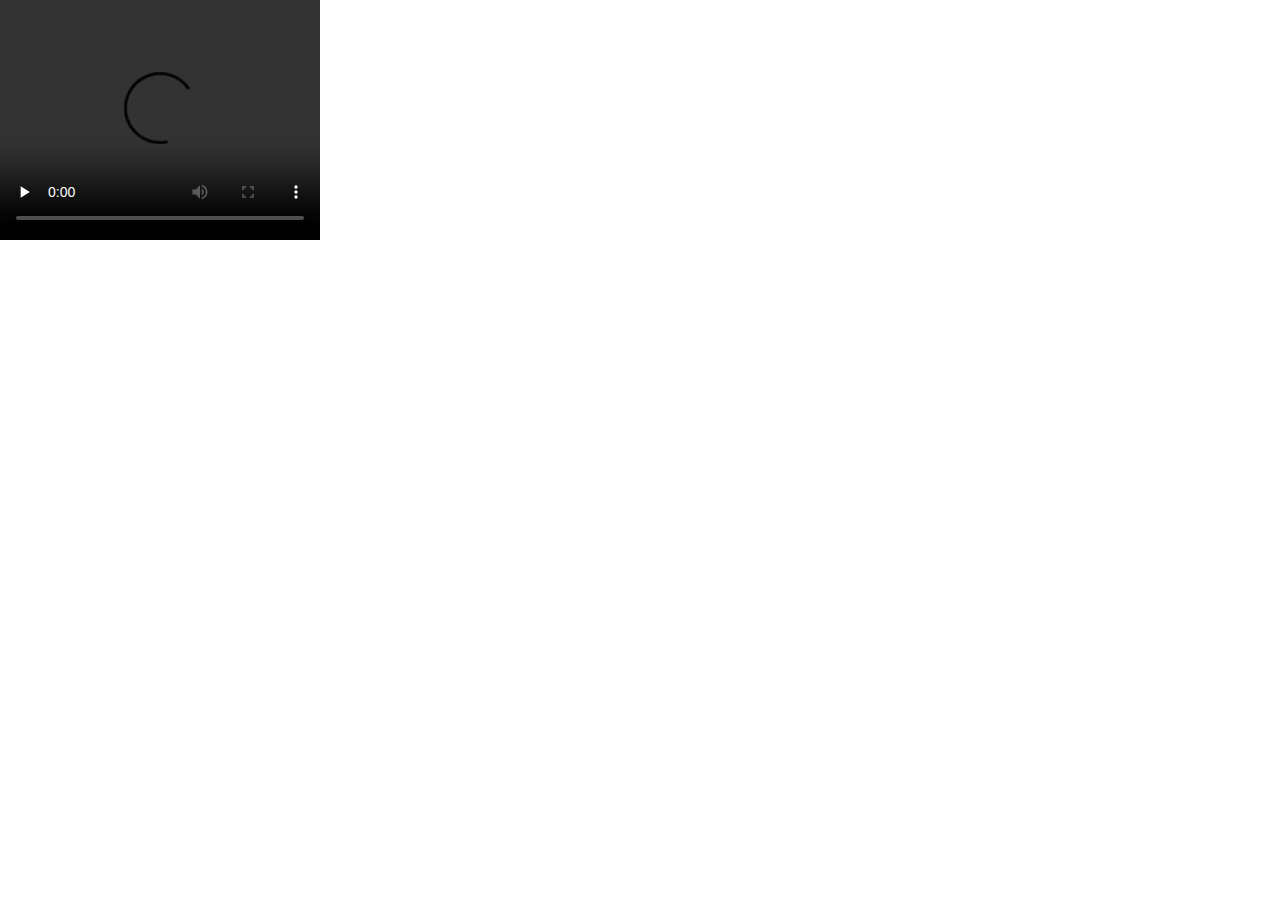
<file: docs/live2d/blank.html>
<!DOCTYPE html>
<html lang="en">
    <head>
        <meta charset="utf-8" />
        <!-- HTML Meta Tags -->
        <title>KalidoKit - Face and Body Rig Solver</title>
        <meta name="description" content="Track face and body rigs just your browser webcam!" />

        <!-- Twitter Meta Tags -->
        <meta name="twitter:card" content="summary_large_image" />
        <meta property="twitter:domain" content="kit.kalidoface.com" />
        <meta property="twitter:url" content="https://kit.kalidoface.com/" />
        <meta name="twitter:title" content="KalidoKit - Face and Body Rig Solver" />
        <meta name="twitter:description" content="Track face and body rigs just your browser webcam!" />
        <meta
            name="twitter:image"
            content="https://cdn.glitch.com/239c5934-4d83-4c5c-bef6-44dcdb04c8fb%2Fkalidoface-meta.jpg?v=1630110302224"
        />
        <meta
            name="viewport"
            content="viewport-fit=cover, user-scalable=no, width=device-width, initial-scale=1, maximum-scale=1"
        />
        <link rel="shortcut icon" href="https://yeemachine.github.io/kalidoface-live2d-models/Icons/icon-circle.svg" />
        <link rel="stylesheet" href="../style.css" />
    </head>
    <body>
        <video id="videoElement2" controls="true" width="320" height="240" autoplay></video>
        <script>
            // 1. Create a `MediaSource`
            var mediaSource = new MediaSource();

            // 4. On the `sourceopen` event, create a `SourceBuffer`
            var sourceBuffer = null;
            mediaSource.addEventListener("sourceopen", function () {
                // NOTE: Browsers are VERY picky about the codec being EXACTLY
                // right here. Make sure you know which codecs you're using!
                // sourceBuffer = mediaSource.addSourceBuffer("video/webm; codecs=\"opus,vp8\"");
                sourceBuffer = mediaSource.addSourceBuffer("video/webm;codecs=vp8");

                // If we requested any video data prior to setting up the SourceBuffer,
                // we want to make sure we only append one blob at a time
                sourceBuffer.addEventListener("updateend", appendToSourceBuffer);
            });

            // 5. Use `SourceBuffer.appendBuffer()` to add all of your chunks to the video
            function appendToSourceBuffer(buffer) {
                if (mediaSource.readyState === "open" && sourceBuffer && sourceBuffer.updating === false) {
                    sourceBuffer.appendBuffer(buffer);
                    window.video.play();
                }
            }
            const receiveAnimation = async (event) => {
                const { data, origin, source } = event;
                // NEW: Try to flush our queue of video data to the video element
                if (data.chunk) {
                    var buffer = await data.chunk.arrayBuffer();
                    appendToSourceBuffer(buffer);
                }
            };

            document.addEventListener("DOMContentLoaded", () => {
                // 2. Create an object URL from the `MediaSource`
                var url = URL.createObjectURL(mediaSource);

                // 3. Set the video's `src` to the object URL
                window.video = document.getElementById("videoElement2");
                video.src = url;
                if (window.addEventListener) {
                    window.addEventListener("message", receiveAnimation, false);
                } else {
                    window.attachEvent("onmessage", receiveAnimation);
                }
            });
        </script>
    </body>
</html>
</file>
<file: docs/style.css>
@font-face {
    font-family: "Jelly";
    font-display: block;
    src: url("https://yeemachine.github.io/kalidoface-live2d-models/Font/kalidoface-jelly.ttf") format("truetype");
}
h1 {
    font-family: "Jelly";
    font-size: 32px;
    color: white;
    position: absolute;
    top: -12px;
    left: 16px;
    font-weight: normal;
    -webkit-font-feature-settings: "liga";
    font-feature-settings: "liga";
    -webkit-font-smoothing: antialiased;
    -moz-osx-font-smoothing: grayscale;
}
h1:hover {
    color: #13a3f3;
}
a,
a:visited,
a:link {
    text-decoration: none;
    color: #222;
    display: inline-block;
}
a:hover,
a:visited:hover,
a:link:hover {
    color: #13a3f3;
    cursor: pointer;
}
.preview {
    display: flex;
    flex-direction: column;
    position: absolute;
    bottom: 16px;
    right: 16px;
    overflow: hidden;
    border-radius: 8px;
    background: #222;
}
video {
    max-width: 400px;
    height: auto;
}
video.input_video {
    transform: scale(-1, 1);
}
.preview canvas {
    transform: scale(-1, 1);
}
body {
    margin: 0;
}
canvas {
    display: block;
}
.guides {
    position: absolute;
    bottom: 0;
    left: 0;
    height: auto;
    width: 100%;
    z-index: 1;
}
nav {
    position: absolute;
    top: 12px;
    right: 16px;
    display: flex;
}
nav img {
    width: 36px;
    height: auto;
    margin-left: 22px;
}
section {
    position: absolute;
    bottom: 0;
    right: 0;
    padding: 32px 0 16px 0;
    display: flex;
    justify-content: center;
    width: 100%;
    background: rgb(0, 0, 0);
    background: linear-gradient(0deg, rgba(0, 0, 0, 1) 0%, rgba(0, 0, 0, 0) 100%);
    color: white;
    z-index: 2;
    /* border-radius: 40px; */
}
p {
    color: white;
    padding: 8px 16px;
    font-family: -apple-system, BlinkMacSystemFont, "Segoe UI", Roboto, Oxygen-Sans, Ubuntu, Cantarell, "Helvetica Neue",
        sans-serif;
    margin: 0;
}
.preview a {
    border-radius: 24px;
    margin: 0 4px;
}
.preview a:hover {
    background: #ffffff20;
}
a.current {
    background: #13a3f3;
    pointer-events: none;
}

.linkOut {
    position: absolute;
    bottom: 16px;
    left: 16px;
    display: inline;
    color: black;
    padding: 0;
}

@media only screen and (max-width: 600px) {
    video {
        max-width: 160px;
    }
}
</file>
